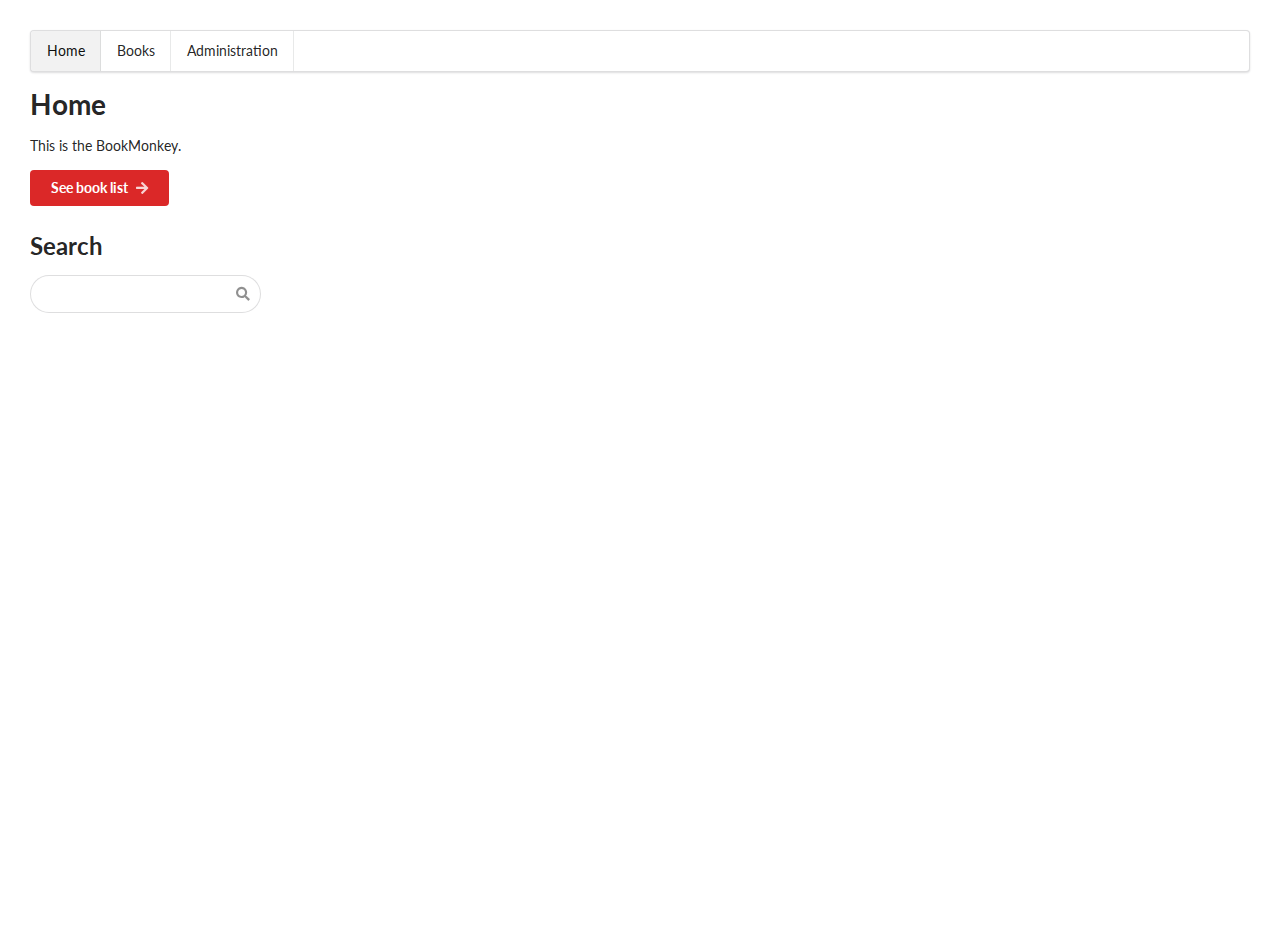
<file: index.html>
<!DOCTYPE html><html lang="en"><head>
  <meta charset="utf-8">
  <title>BookMonkey</title>
  <base href="/">
  <meta name="viewport" content="width=device-width, initial-scale=1">
  <link rel="icon" type="image/x-icon" href="favicon.ico">
<style>@import"https://fonts.googleapis.com/css?family=Lato:400,700,400italic,700italic&subset=latin";*,*:before,*:after{box-sizing:inherit}html{box-sizing:border-box}html{line-height:1.15;-ms-text-size-adjust:100%;-webkit-text-size-adjust:100%}body{margin:0}html,body{height:100%}html{font-size:14px}body{margin:0;padding:0;overflow-x:hidden;min-width:320px;background:#FFFFFF;font-family:"Lato","Helvetica Neue",Arial,Helvetica,sans-serif;font-size:14px;line-height:1.4285em;color:#000000de;font-smoothing:antialiased}body ::-webkit-scrollbar{-webkit-appearance:none;width:10px;height:10px}body ::-webkit-scrollbar-track{background:rgba(0,0,0,.1);border-radius:0}body ::-webkit-scrollbar-thumb{cursor:pointer;border-radius:5px;background:rgba(0,0,0,.25);-webkit-transition:color .2s ease;transition:color .2s ease}body ::-webkit-scrollbar-thumb:window-inactive{background:rgba(0,0,0,.15)}body ::-webkit-scrollbar-thumb:hover{background:rgba(128,135,139,.8)}body .ui.inverted::-webkit-scrollbar-track{background:rgba(255,255,255,.1)}body .ui.inverted::-webkit-scrollbar-thumb{background:rgba(255,255,255,.25)}body .ui.inverted::-webkit-scrollbar-thumb:window-inactive{background:rgba(255,255,255,.15)}body .ui.inverted::-webkit-scrollbar-thumb:hover{background:rgba(255,255,255,.35)}.ui.loader{display:none;position:absolute;top:50%;left:50%;margin:0;text-align:center;z-index:1000;transform:translate(-50%) translateY(-50%)}.ui.loader:before{position:absolute;content:"";top:0%;left:50%;width:100%;height:100%;border-radius:500rem;border:.2em solid rgba(0,0,0,.1)}.ui.loader:after{position:absolute;content:"";top:0%;left:50%;width:100%;height:100%;animation:loader .6s linear;animation-iteration-count:infinite;border-radius:500rem;border-color:#767676 transparent transparent;border-style:solid;border-width:.2em;box-shadow:0 0 0 1px transparent}@keyframes loader{0%{transform:rotate(0)}to{transform:rotate(360deg)}}.ui.loader:before,.ui.loader:after{width:2.28571429rem;height:2.28571429rem;margin:0 0 0 -1.14285714rem}.ui.large.loader:before,.ui.large.loader:after{width:3.42857143rem;height:3.42857143rem;margin:0 0 0 -1.71428571rem}.ui.dimmer .loader{display:block}.ui.dimmer .ui.loader{color:#ffffffe6}.ui.dimmer .ui.loader:before{border-color:#ffffff26}.ui.dimmer .ui.loader:after{border-color:#FFFFFF transparent transparent}.ui.inverted.dimmer .ui.loader{color:#000000de}.ui.inverted.dimmer .ui.loader:before{border-color:#0000001a}.ui.inverted.dimmer .ui.loader:after{border-color:#767676 transparent transparent}.ui.text.loader{width:auto!important;height:auto!important;text-align:center;font-style:normal}.ui.inverted.dimmer .ui.loader,.ui.loader{width:2.28571429rem;height:2.28571429rem;font-size:1em}.ui.inverted.dimmer .ui.large.loader,.ui.large.loader{width:3.42857143rem;height:3.42857143rem;font-size:1.14285714em}.ui.text.loader{min-width:2.28571429rem;padding-top:3.07142857rem}.ui.large.text.loader{min-width:3.42857143rem;padding-top:4.21428571rem}.ui.dimmer{display:none;position:absolute;top:0em!important;left:0em!important;width:100%;height:100%;text-align:center;vertical-align:middle;padding:1em;background-color:#000000d9;opacity:0;line-height:1;animation-fill-mode:both;animation-duration:.5s;transition:background-color .5s linear;flex-direction:column;align-items:center;justify-content:center;-webkit-user-select:none;user-select:none;will-change:opacity;z-index:1000}.ui.active.dimmer{display:flex;opacity:1}.ui.inverted.dimmer{background-color:#ffffffd9}body{margin:30px}</style><link rel="stylesheet" href="styles.c3ede49836554b65.css" media="print" onload="this.media='all'"><noscript><link rel="stylesheet" href="styles.c3ede49836554b65.css"></noscript></head>
<body>
  <bm-root>
    <div class="ui active inverted dimmer">
      <div class="ui text loader large">Lade BookMonkey...</div>
    </div>
  </bm-root>
<script src="runtime.d7c798a0c7802de0.js" type="module"></script><script src="polyfills.da258ba35e2e82d1.js" type="module"></script><script src="main.60fd957e4e67f711.js" type="module"></script>

</body></html>
</file>
